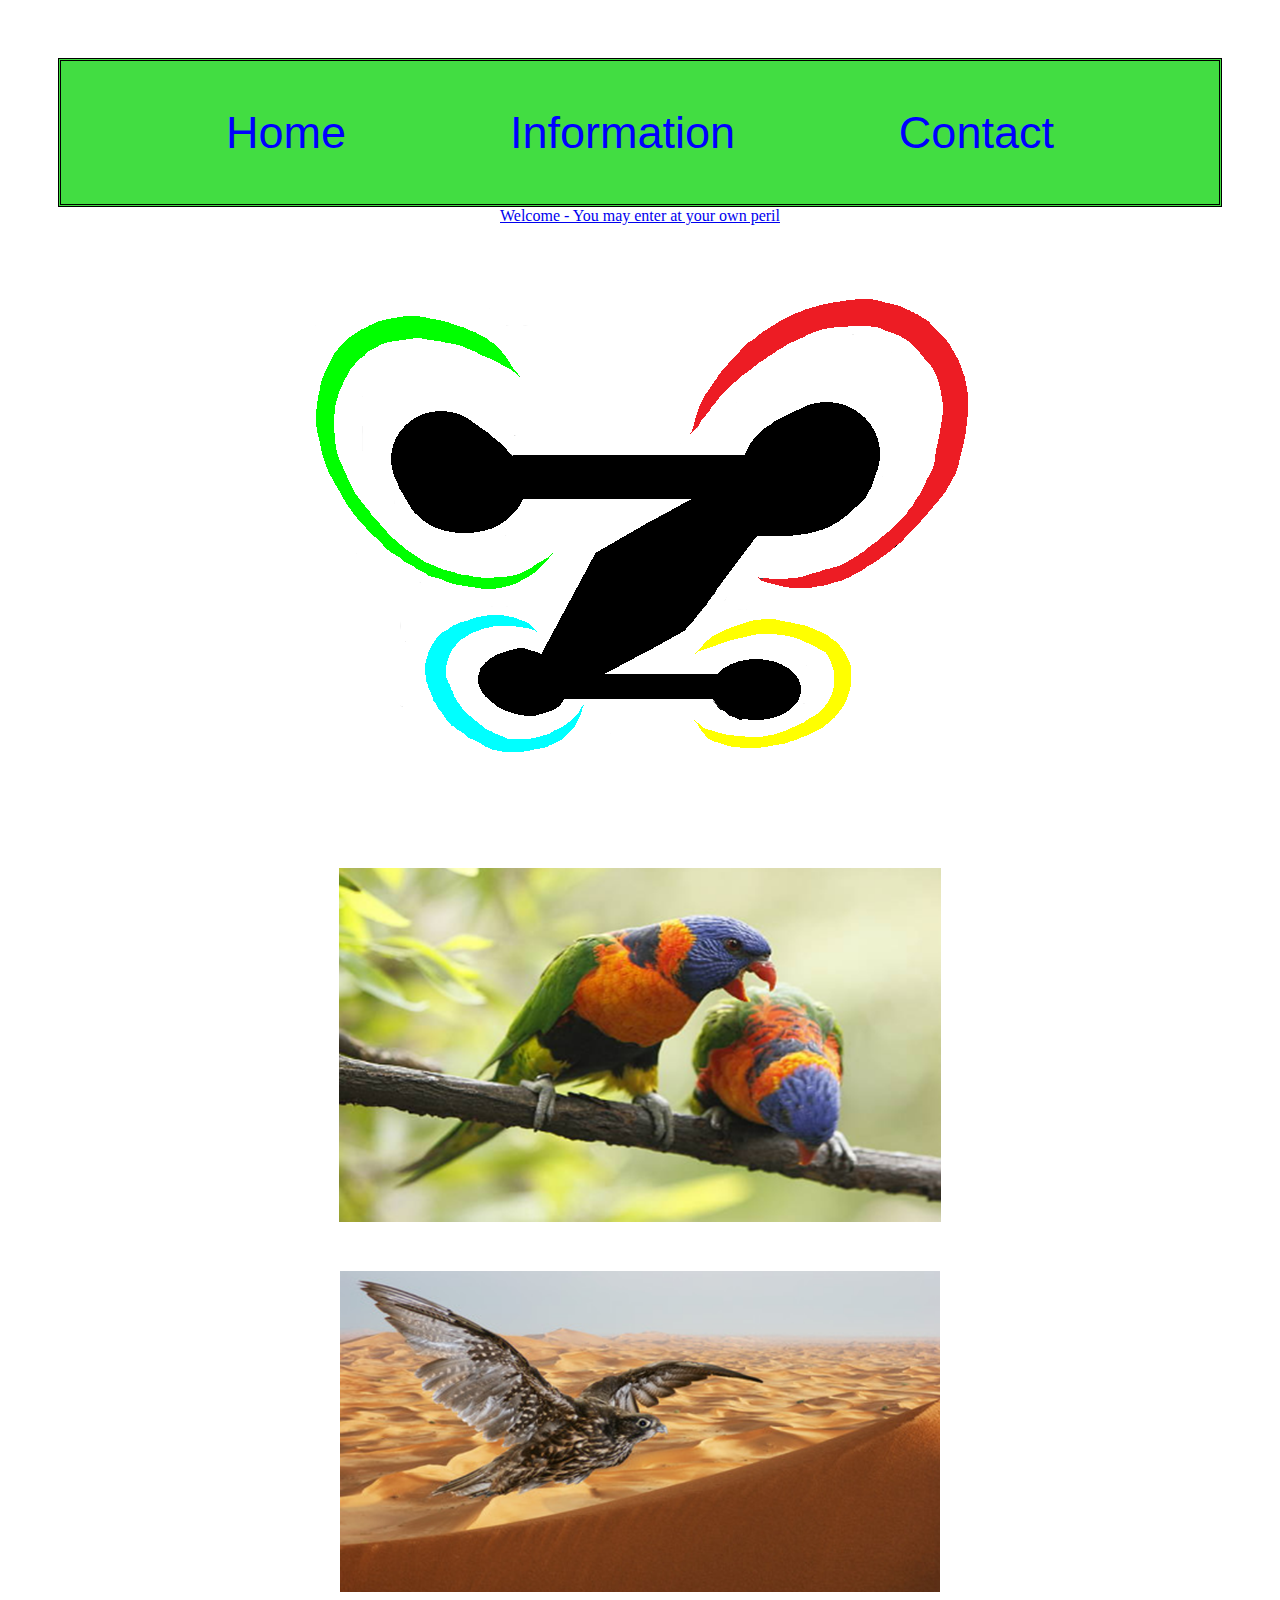
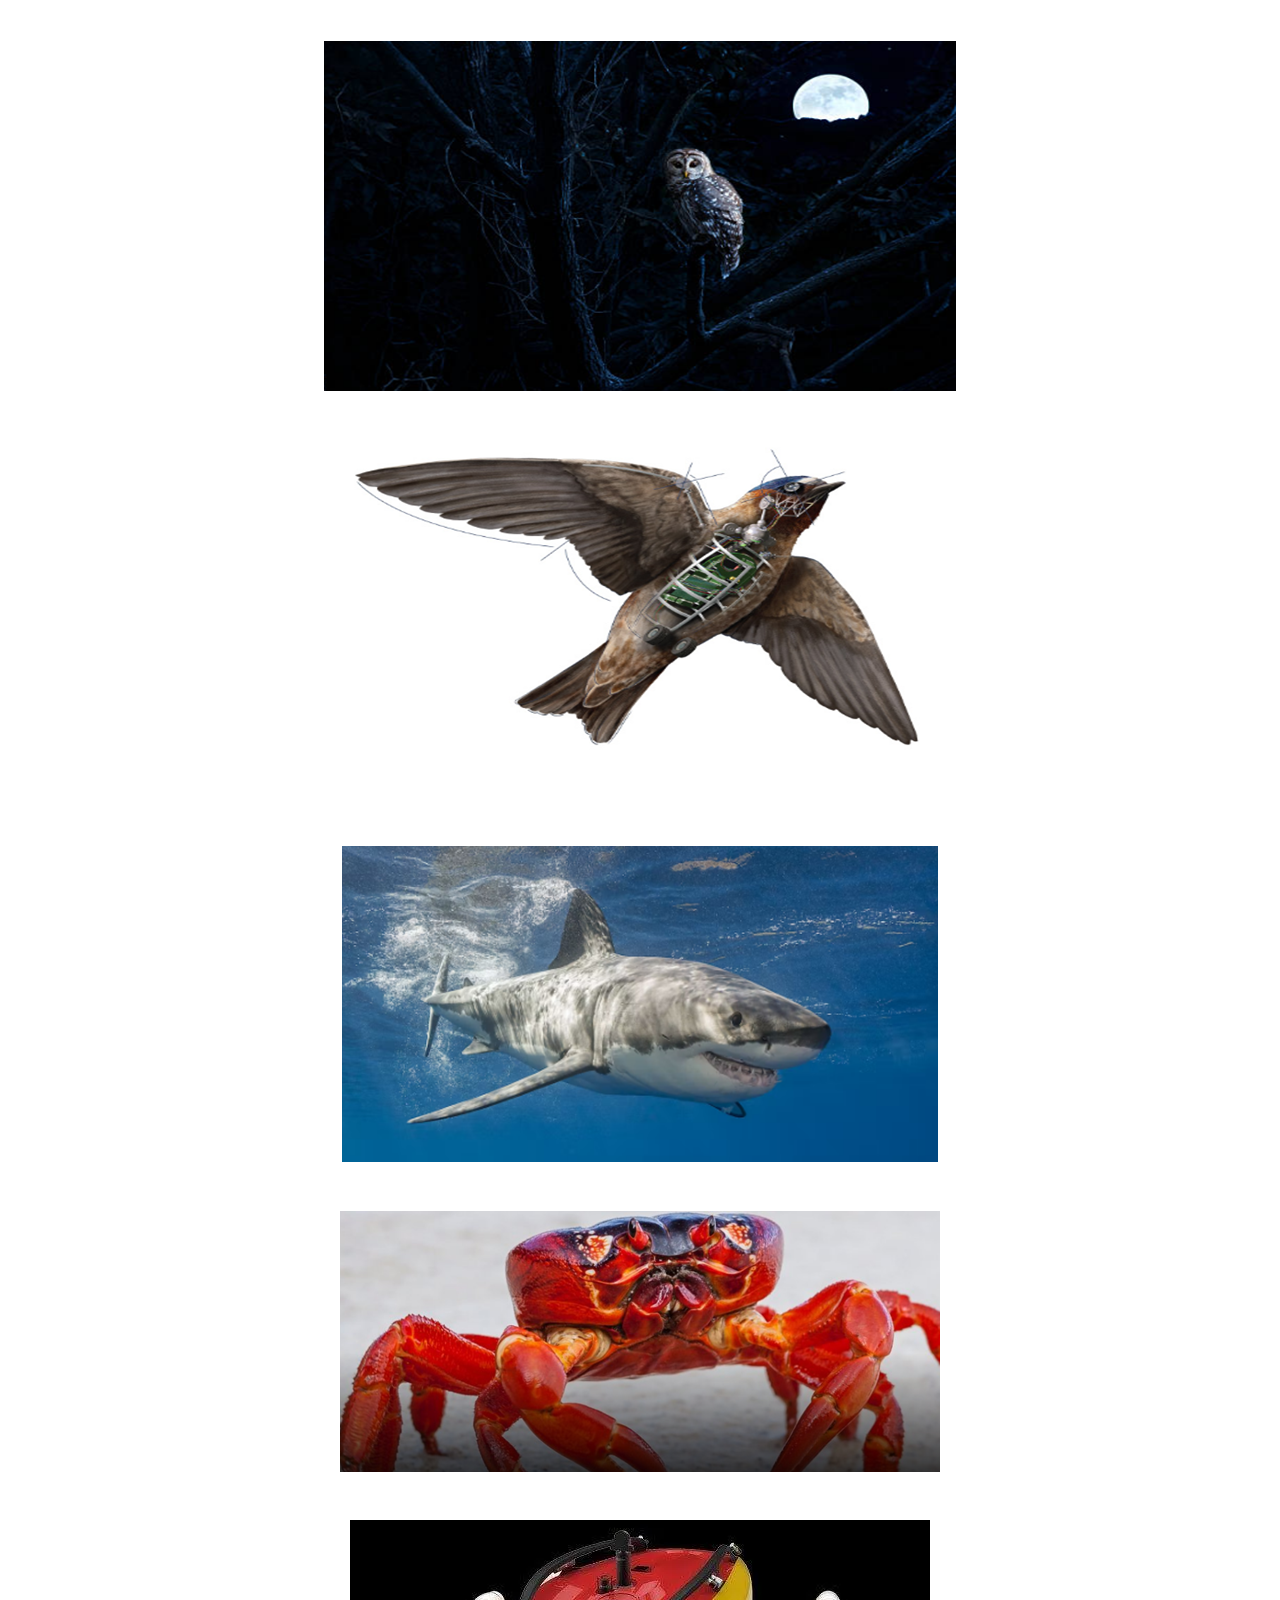
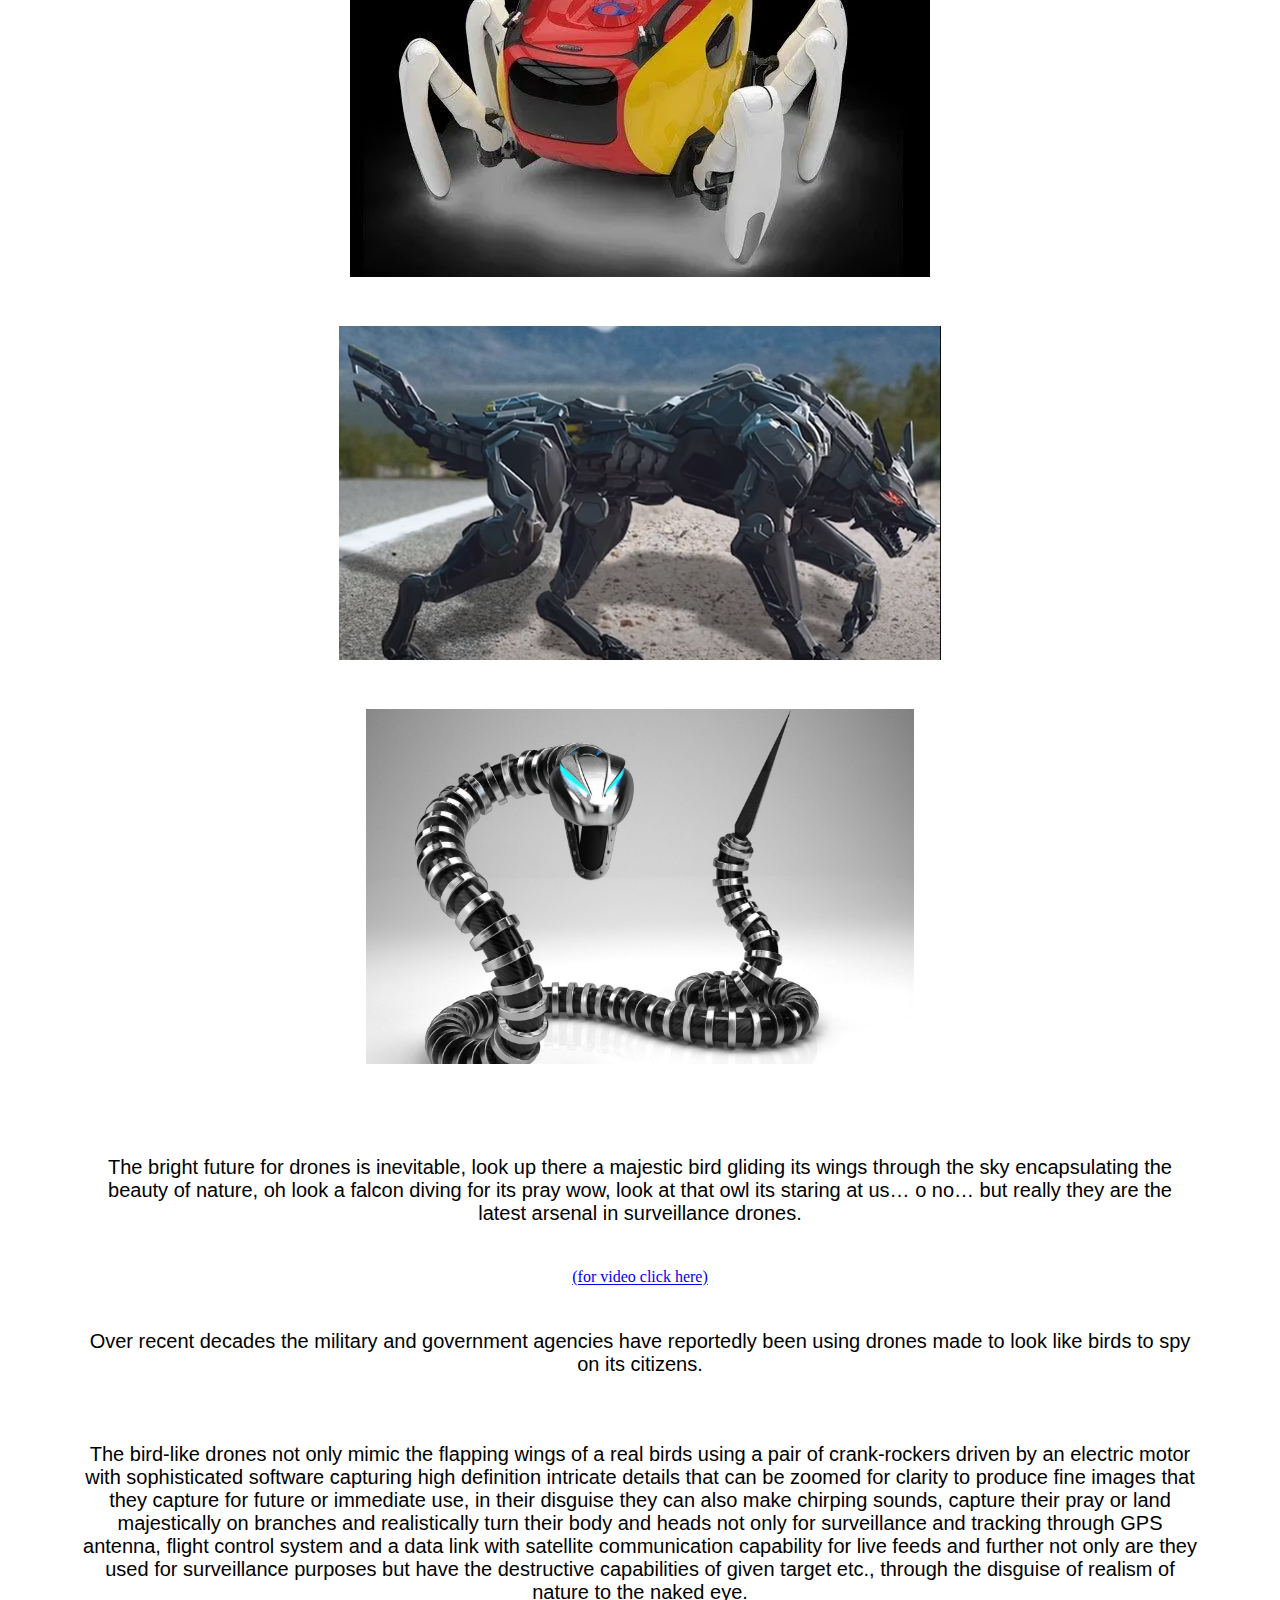
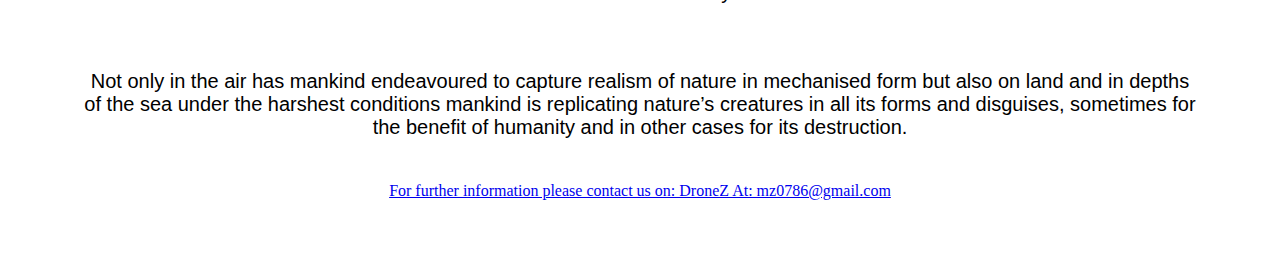
<file: index.html>
<!DOCTYPE html>
<html lang="en">
<head>
    <meta charset="UTF-8">
    <meta http-equiv="X-UA-Compatible" content="IE=edge">
    <meta name="viewport" content="width=device-width, initial-scale=1.0">
        <link rel="stylesheet" href="style.css">
    <title>home : DroneZ</title>

</head>
<body>

    <div id="navbar">
            <a href="index.html">Home</a>
            <a href="info.html">Information</a>
            <a href="contact.html">Contact</a>
    </div>

    <a href="index.html">Welcome - You may enter at your own peril</a>

<div class="images">
    <img src = "DroneZ_Logo.png" alt = "DroneZ Header+Logo">
    <img src = "Beautiful_Bird_Drones1.png" alt = "Beautiful Bird Drones1">
    <img src = "Falcon_Drones1.png" alt = "Falcon Drones1">
    <img src = "Night_Owl_Drones1.png" alt = "Night Owl Drones1">
    <img src = "Bird_Drones_in_Disgise1.png" alt = "Bird Drones in Disgise1">
    <img src = "Shark_Drones1.png" alt = "Shark Drones1">
    <img src = "Crab_Drones1.png" alt = "Crab Drones1">
    <img src = "Older_Crab_Drones1.png" alt = "Older Crab Drones1">
    <img src = "Wolf_Drone1.png" alt = "Wolf Drone1">
    <img src = "Snake _Drones1.png" alt = "Snake  Drones1">
</div>

    <p href="info.html" information>The bright future for drones is inevitable, look up there a majestic bird gliding its wings through the sky encapsulating the beauty of nature, oh look a falcon diving for its pray wow, look at that owl its staring at us… o no… but really they are the latest arsenal in surveillance drones.</p> 
    
</a>
    
<a href="https://youtu.be/SIrDDd2jt7w" target="_blank">(for video click here)</a>

    <p>Over recent decades the military and government agencies have reportedly been using drones made to look like birds to spy on its citizens.</p>

    <p>The bird-like drones not only mimic the flapping wings of a real birds using a pair of crank-rockers driven by an electric motor with sophisticated software capturing high definition intricate details that can be zoomed for clarity to produce fine images that they capture for future or immediate use, in their disguise they can also make chirping sounds, capture their pray or land majestically on branches and realistically turn their body and heads not only for surveillance and tracking through GPS antenna, flight control system and a data link with satellite communication capability for live feeds and further not only are they used for surveillance purposes but have the destructive capabilities of given target etc., through the disguise of realism of nature to the naked eye.</p> 

    <p>Not only in the air has mankind endeavoured to capture realism of nature in mechanised form but also on land and in depths of the sea under the harshest conditions mankind is replicating nature’s creatures in all its forms and disguises, sometimes for the benefit of humanity and in other cases for its destruction.</p>
    
    <a href="contact.html" Contact Details:>For further information please contact us on:
    
    DroneZ

    At: mz0786@gmail.com</a>
     
</body>


</html>
</file>
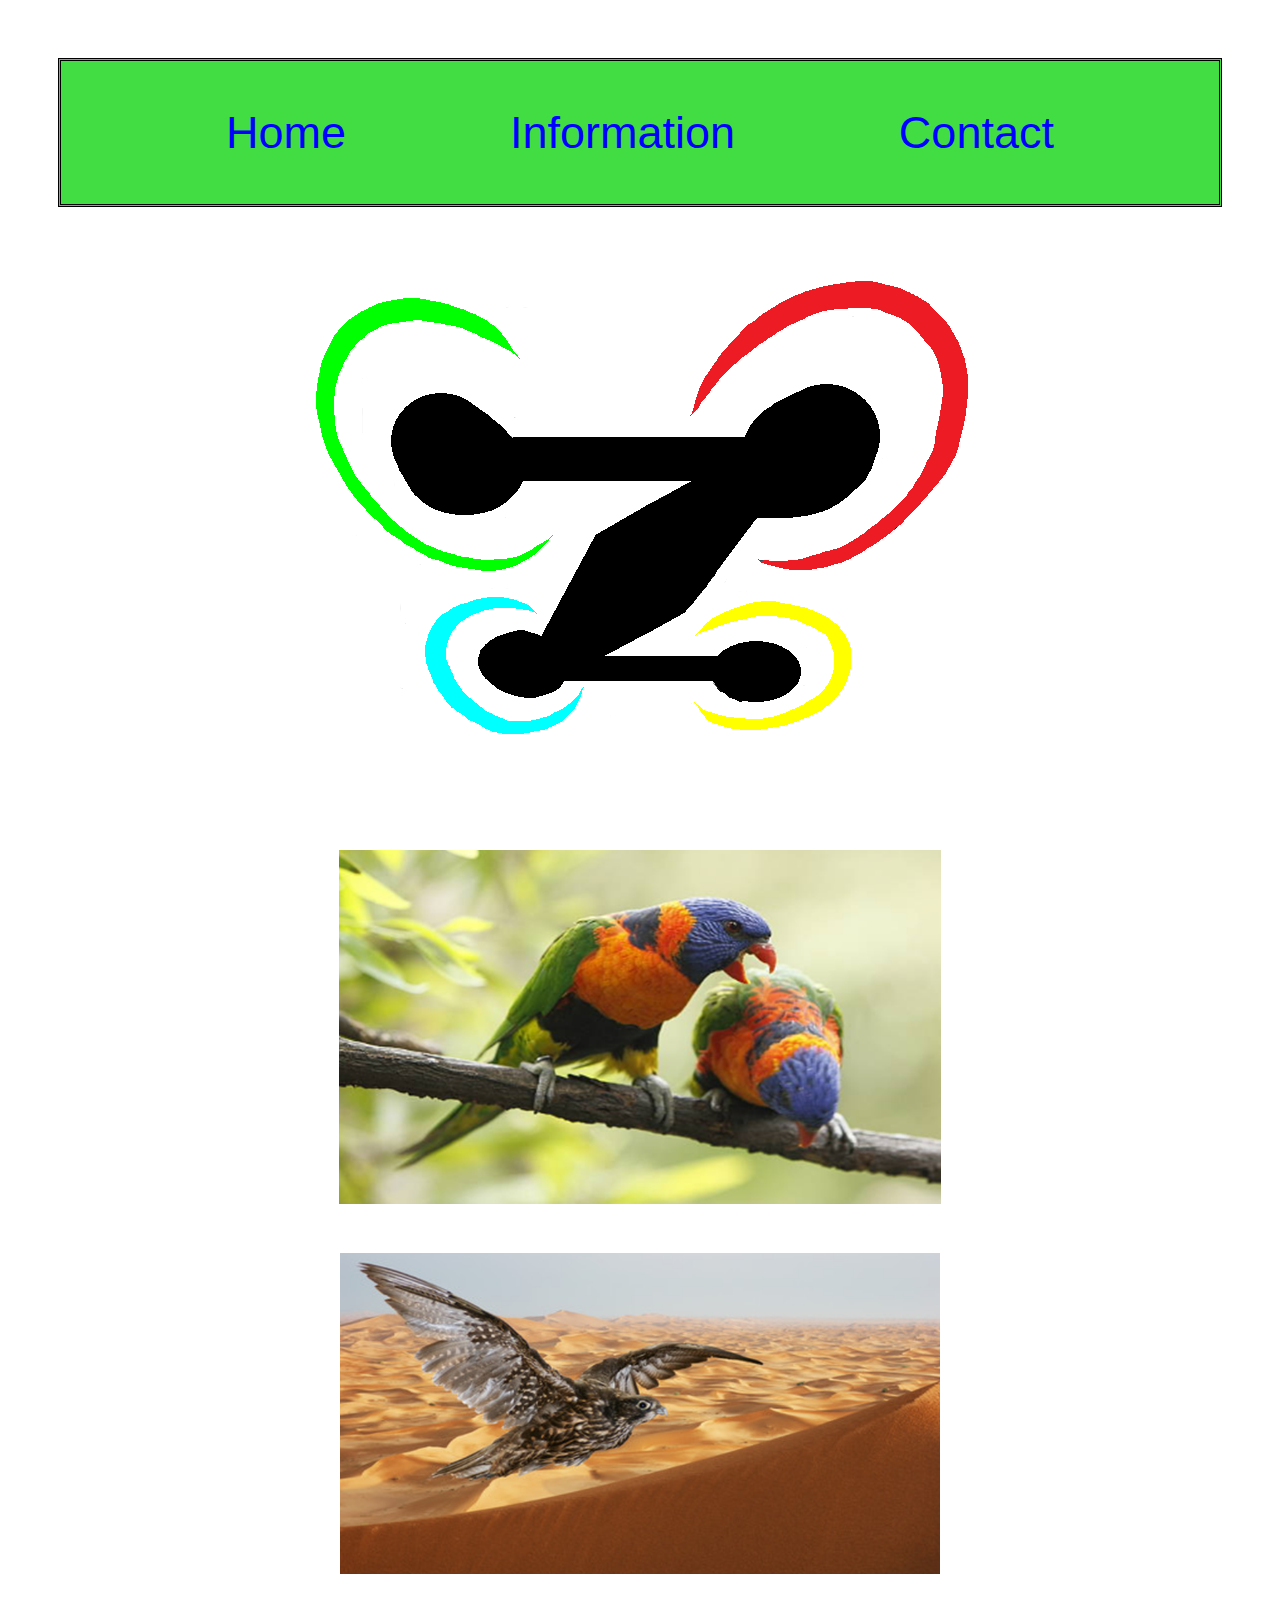
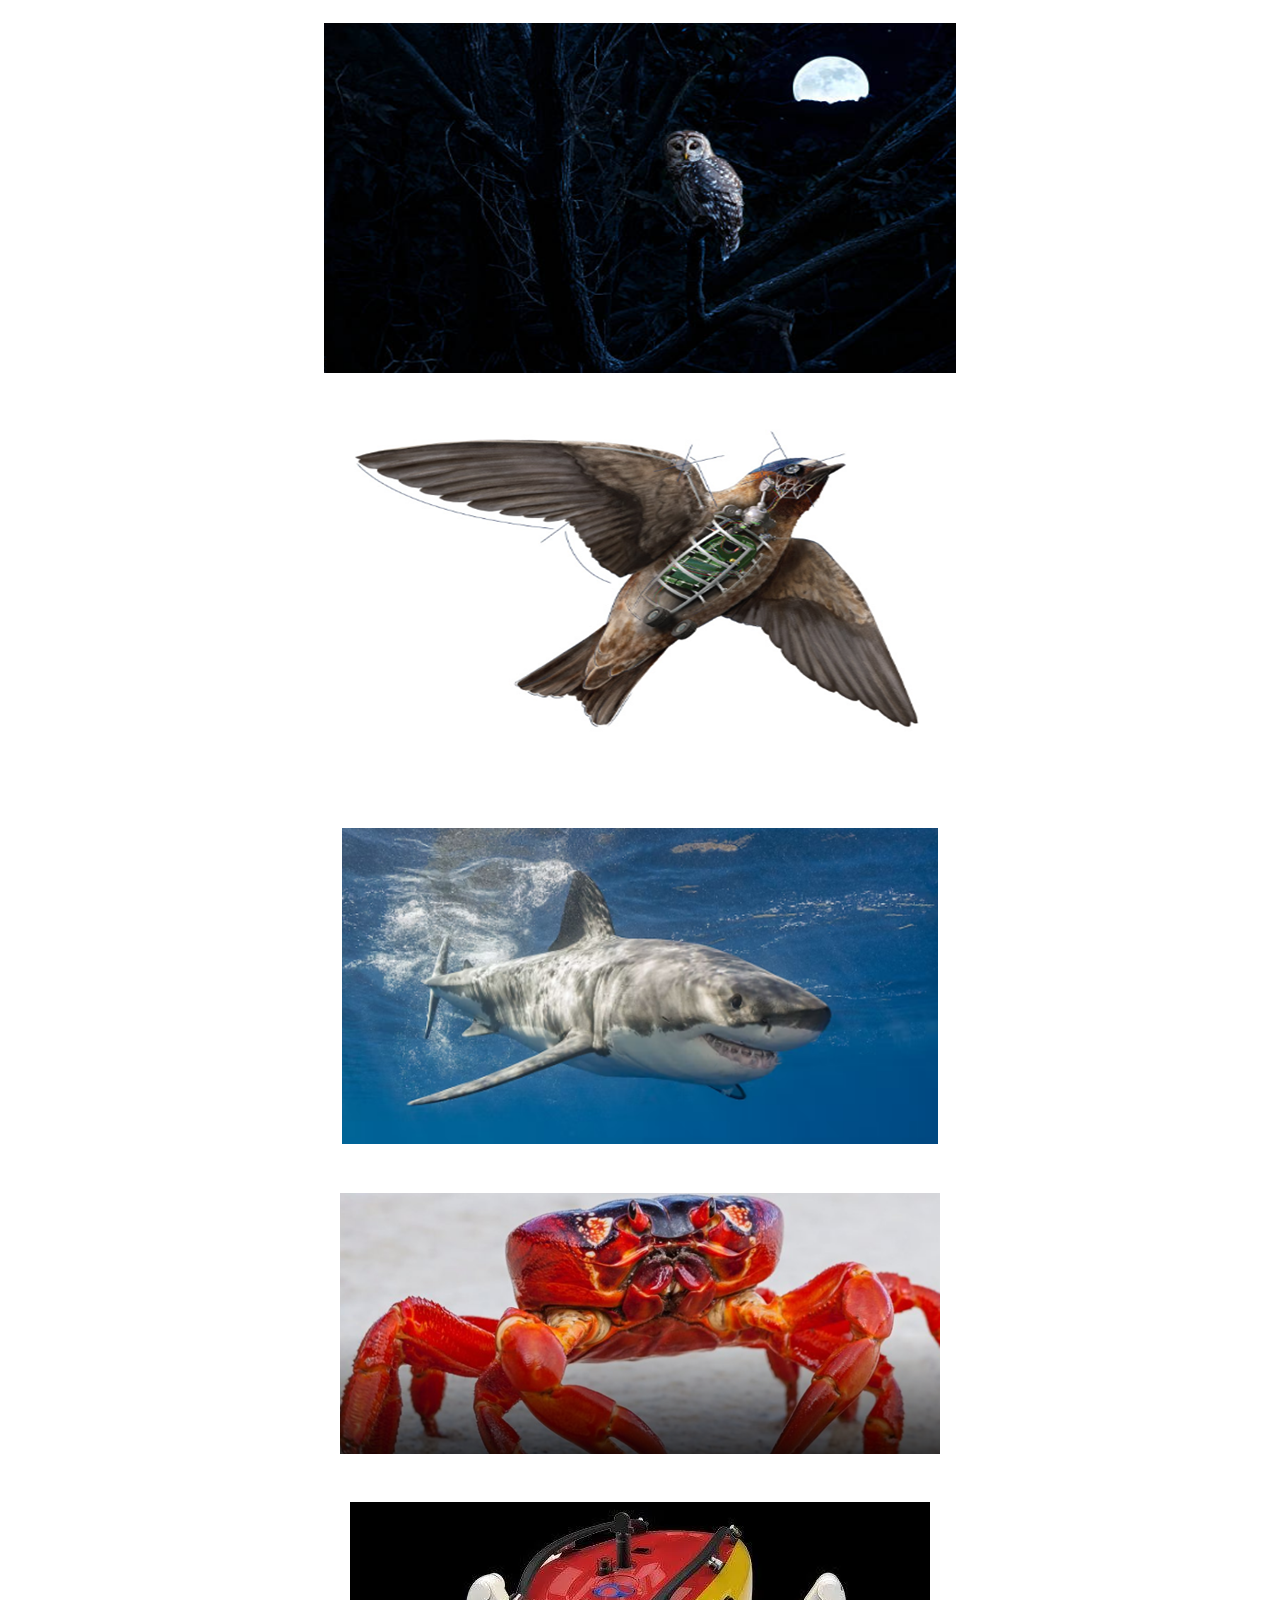
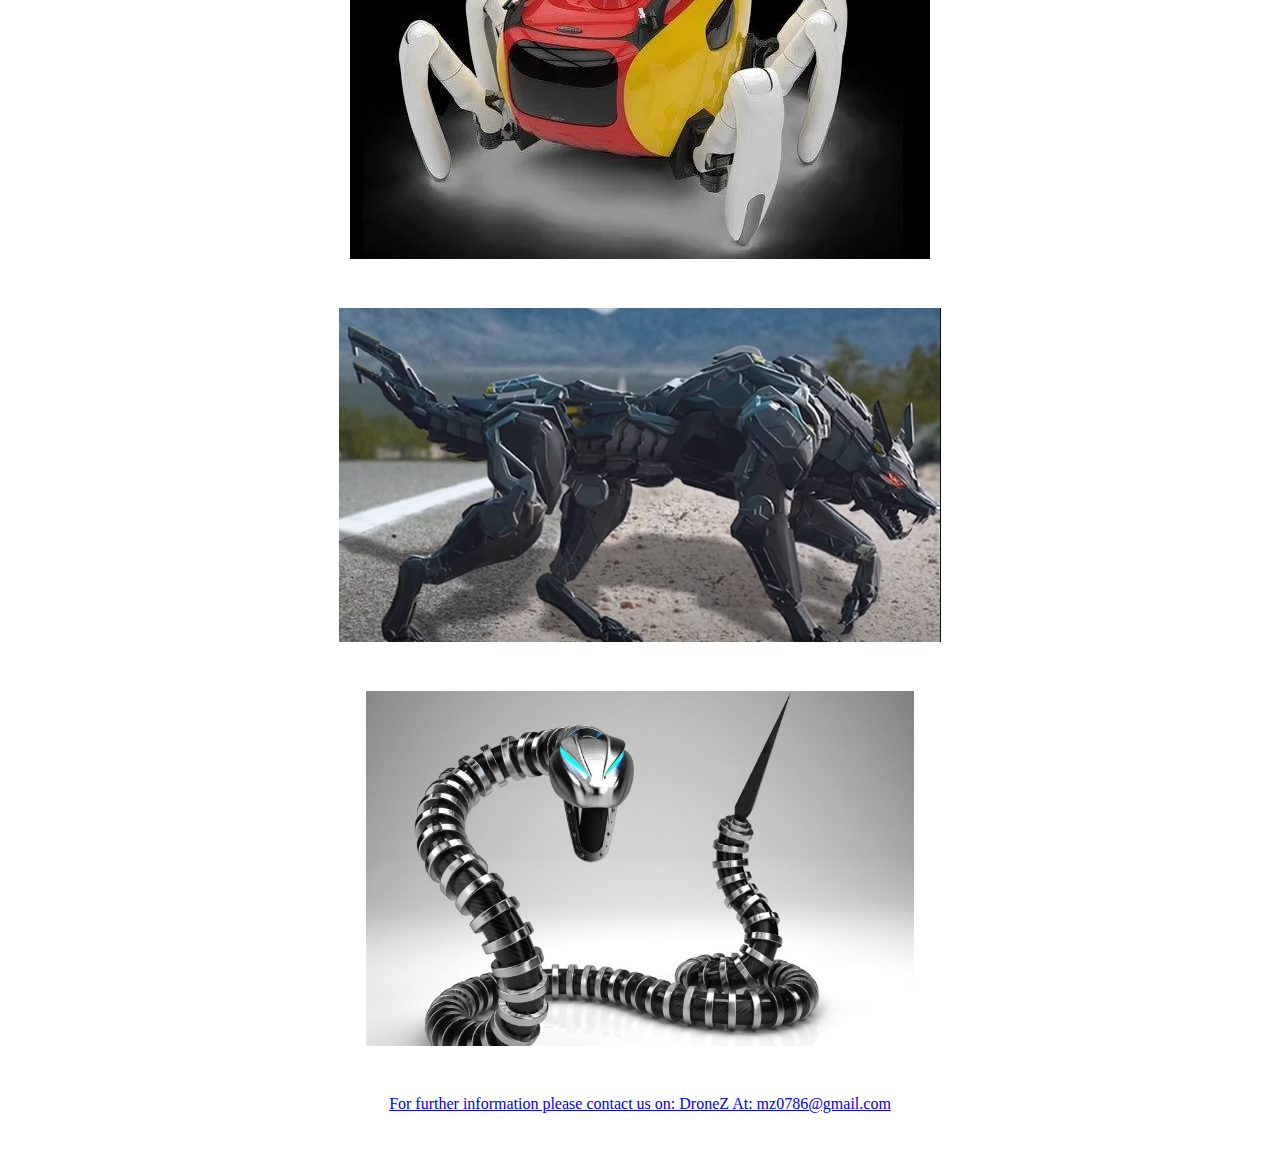
<file: contact.html>
<!DOCTYPE html>
<html lang="en">
<head>
    <meta charset="UTF-8">
    <meta http-equiv="X-UA-Compatible" content="IE=edge">
    <meta name="viewport" content="width=device-width, initial-scale=1.0">
    <link rel="stylesheet" href="style.css">
    <title>home : DroneZ</title>

</head>
<body>

    <div id="navbar">
        <a href="index.html">Home</a>
        <a href="info.html">Information</a>
        <a href="contact.html">Contact</a>

</div>

<div class="images">
    <img src = "DroneZ_Logo.png" alt = "DroneZ Header+Logo">
    <img src = "Beautiful_Bird_Drones1.png" alt = "Beautiful Bird Drones1">
    <img src = "Falcon_Drones1.png" alt = "Falcon Drones1">
    <img src = "Night_Owl_Drones1.png" alt = "Night Owl Drones1">
    <img src = "Bird_Drones_in_Disgise1.png" alt = "Bird Drones in Disgise1">
    <img src = "Shark_Drones1.png" alt = "Shark Drones1">
    <img src = "Crab_Drones1.png" alt = "Crab Drones1">
    <img src = "Older_Crab_Drones1.png" alt = "Older Crab Drones1">
    <img src = "Wolf_Drone1.png" alt = "Wolf Drone1">
    <img src = "Snake _Drones1.png" alt = "Snake  Drones1">
</div>
    <a href="contact.html" Contact Details:>For further information please contact us on:
    
    DroneZ

    At: mz0786@gmail.com</a>
    

    
</body>


</html>
</file>
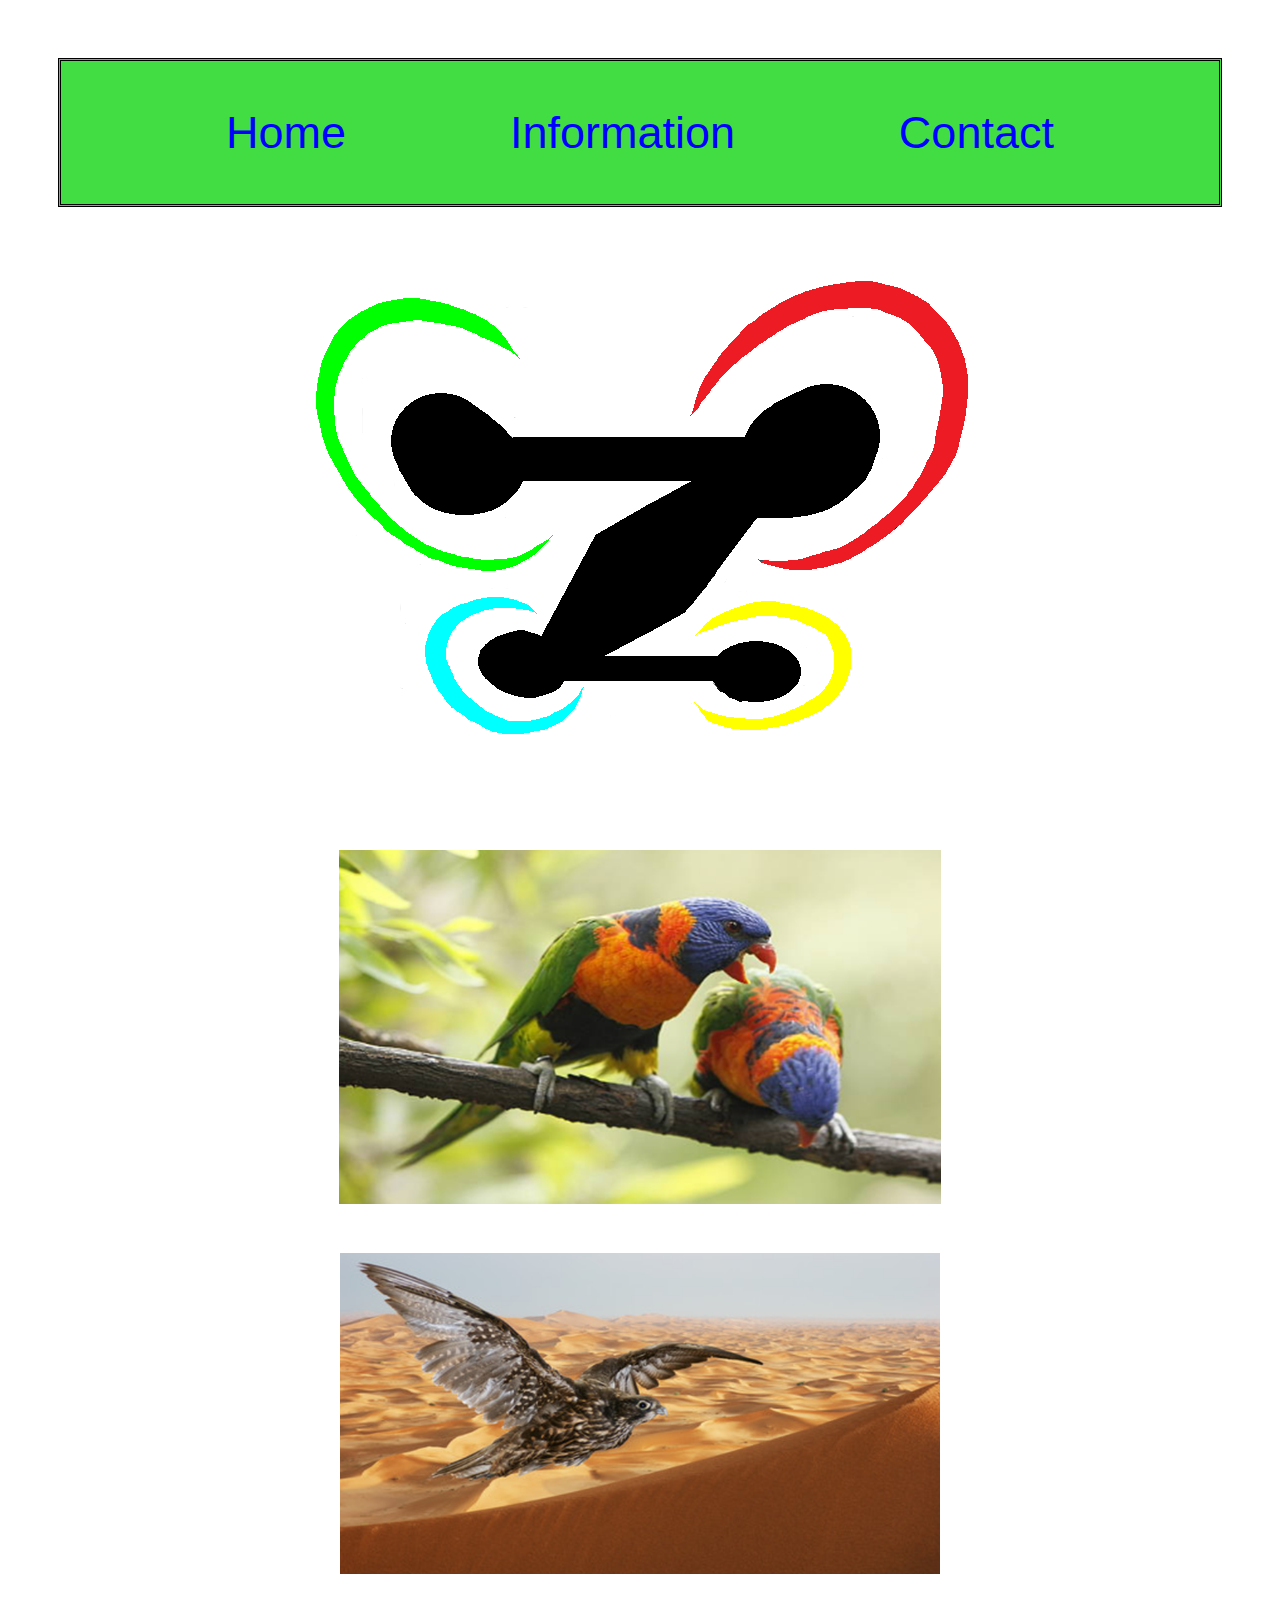
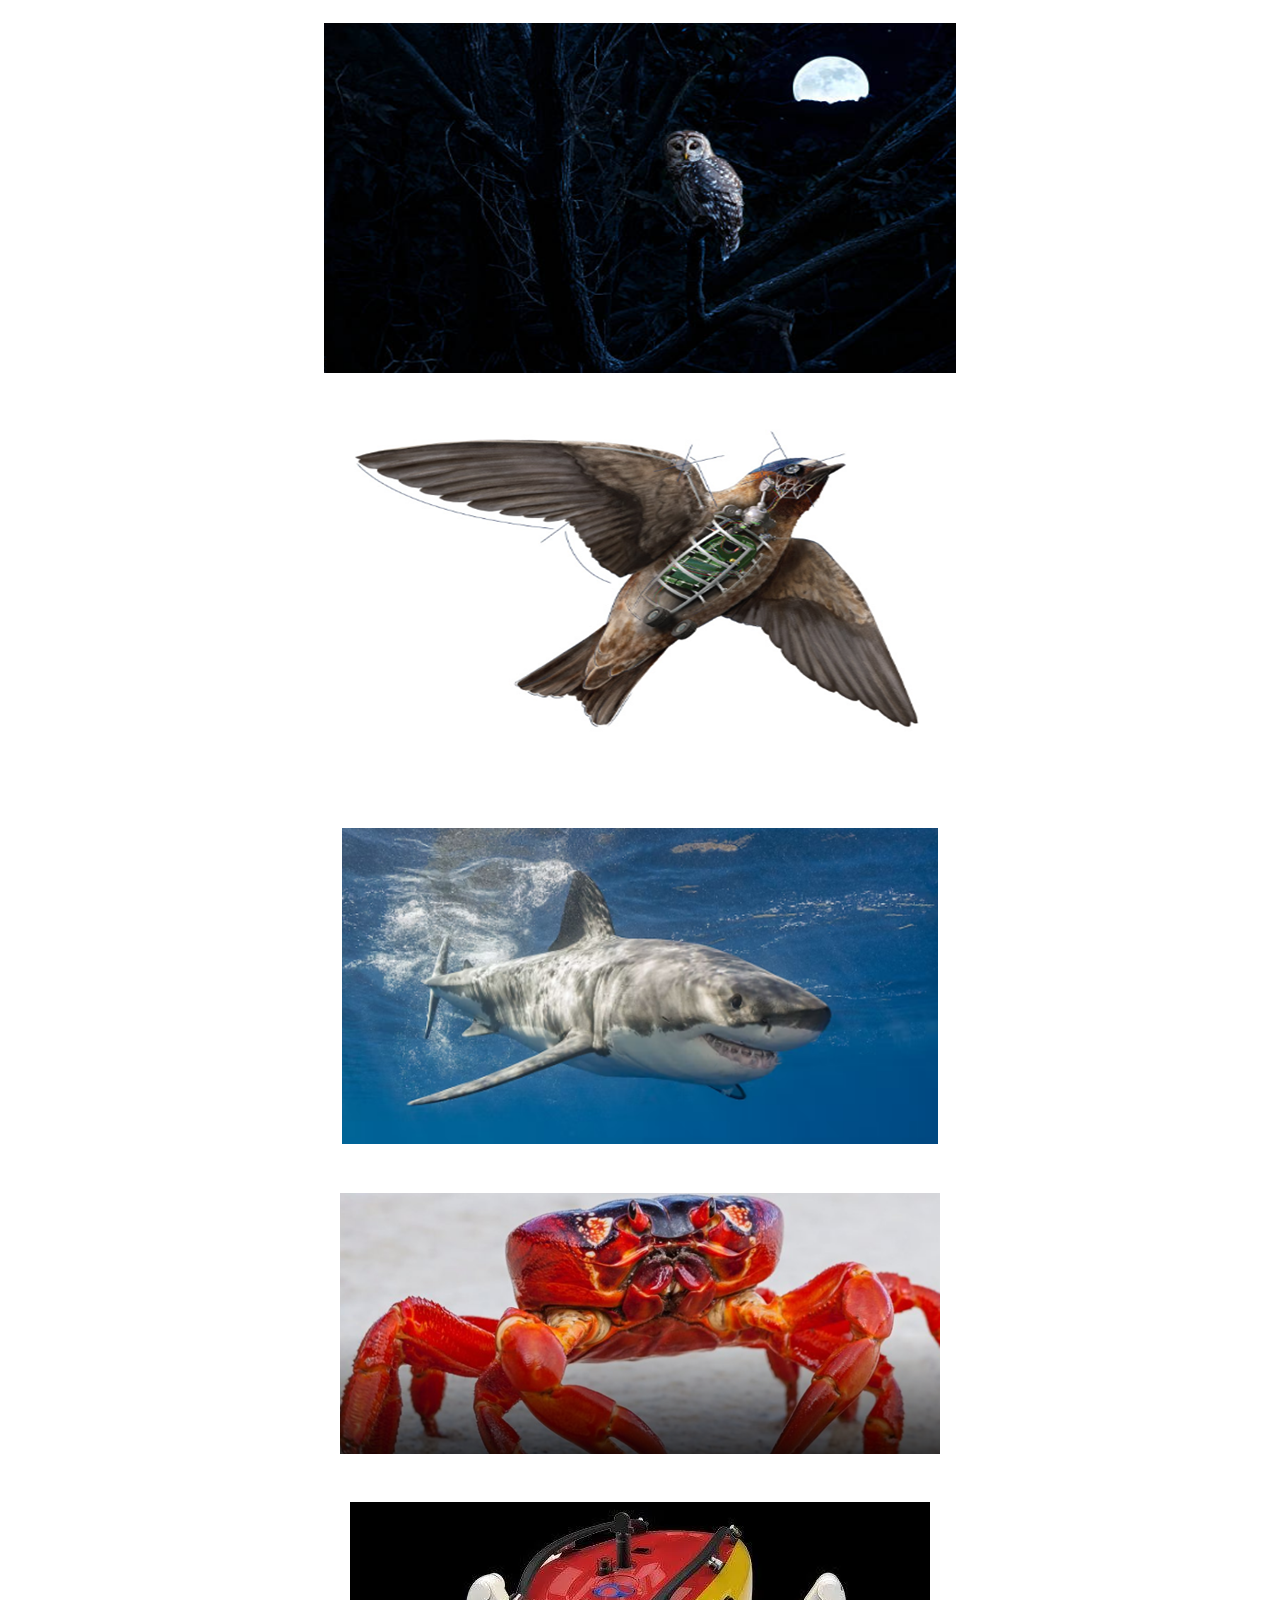
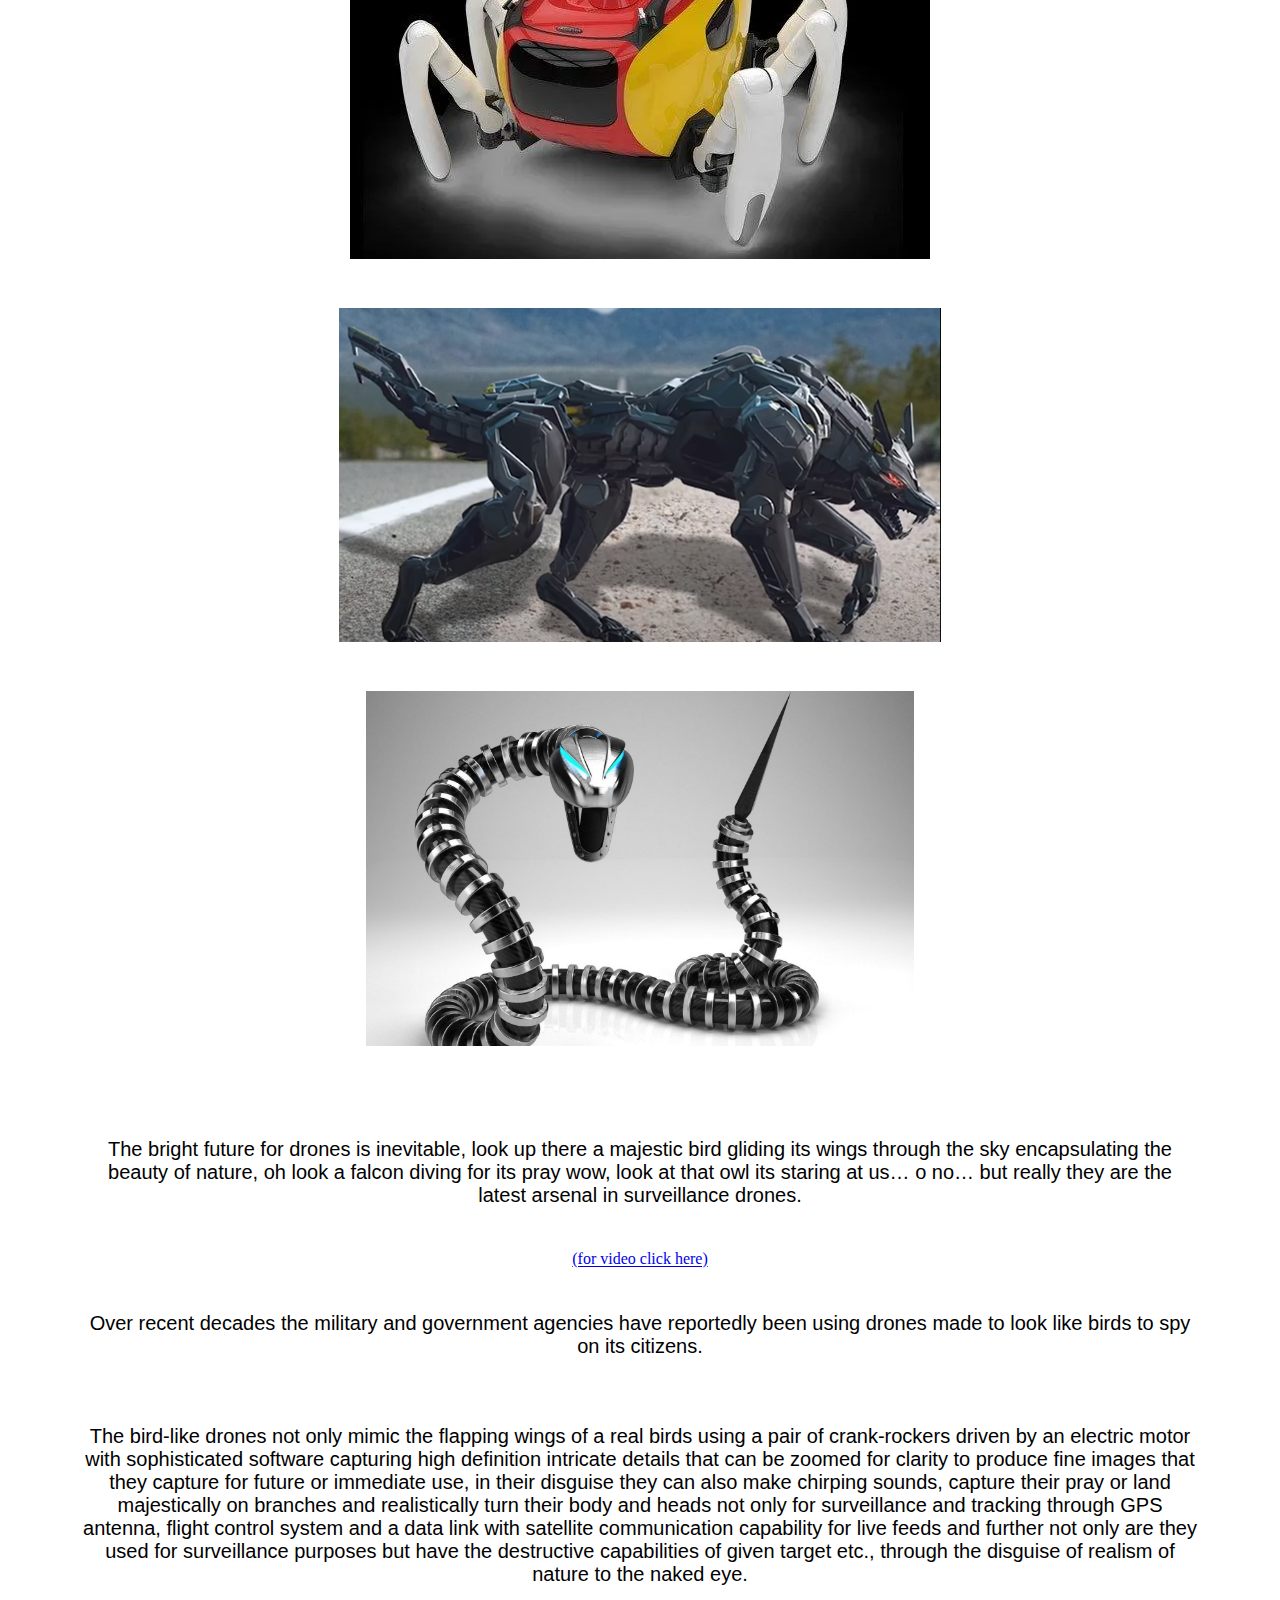
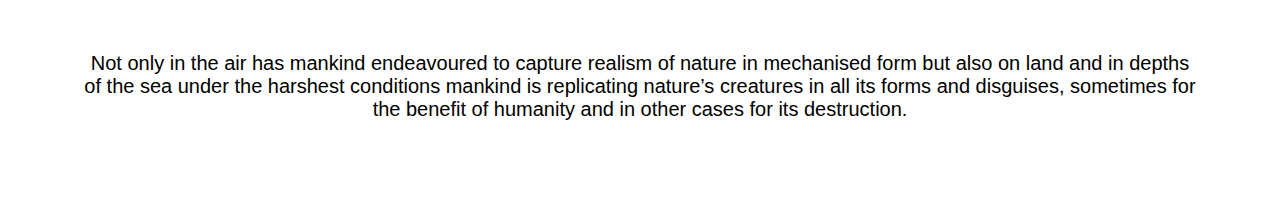
<file: info.html>
<!DOCTYPE html>
<html lang="en">
<head>
    <meta charset="UTF-8">
    <meta http-equiv="X-UA-Compatible" content="IE=edge">
    <meta name="viewport" content="width=device-width, initial-scale=1.0">
    <link rel="stylesheet" href="style.css">
    <title>home : DroneZ</title>

</head>
<body>

    <div id="navbar">
        <a href="index.html">Home</a>
        <a href="info.html">Information</a>
        <a href="contact.html">Contact</a>

</div>

<div class="images">
    
    <img src = "DroneZ_Logo.png" alt = "DroneZ Header+Logo">
    <img src = "Beautiful_Bird_Drones1.png" alt = "Beautiful Bird Drones1">
    <img src = "Falcon_Drones1.png" alt = "Falcon Drones1">
    <img src = "Night_Owl_Drones1.png" alt = "Night Owl Drones1">
    <img src = "Bird_Drones_in_Disgise1.png" alt = "Bird Drones in Disgise1">
    <img src = "Shark_Drones1.png" alt = "Shark Drones1">
    <img src = "Crab_Drones1.png" alt = "Crab Drones1">
    <img src = "Older_Crab_Drones1.png" alt = "Older Crab Drones1">
    <img src = "Wolf_Drone1.png" alt = "Wolf Drone1">
    <img src = "Snake _Drones1.png" alt = "Snake  Drones1">

</div>
    <p href="info.html" information>The bright future for drones is inevitable, look up there a majestic bird gliding its wings through the sky encapsulating the beauty of nature, oh look a falcon diving for its pray wow, look at that owl its staring at us… o no… but really they are the latest arsenal in surveillance drones.</p> 
    


<a href="https://youtu.be/SIrDDd2jt7w" target="_blank">(for video click here)</a>

    <p>Over recent decades the military and government agencies have reportedly been using drones made to look like birds to spy on its citizens.</p>

    <p>The bird-like drones not only mimic the flapping wings of a real birds using a pair of crank-rockers driven by an electric motor with sophisticated software capturing high definition intricate details that can be zoomed for clarity to produce fine images that they capture for future or immediate use, in their disguise they can also make chirping sounds, capture their pray or land majestically on branches and realistically turn their body and heads not only for surveillance and tracking through GPS antenna, flight control system and a data link with satellite communication capability for live feeds and further not only are they used for surveillance purposes but have the destructive capabilities of given target etc., through the disguise of realism of nature to the naked eye.</p> 

    <p>Not only in the air has mankind endeavoured to capture realism of nature in mechanised form but also on land and in depths of the sea under the harshest conditions mankind is replicating nature’s creatures in all its forms and disguises, sometimes for the benefit of humanity and in other cases for its destruction.</p>
    
</body>
</html>
</file>
<file: style.css>
*{
    box-sizing: border-box;
    padding:2%;

}

body{
    text-align:center;
}

#navbar {
    background-color:rgb(66, 221, 66);
    display:flex;
    justify-content:space-evenly;
    border-style: double;
    border-color: black;

}

#navbar a {
    font-family: Arial, Helvetica, sans-serif;
    font-size:5vh;
    color:blue;
    text-decoration: none;
}

#navbar a:hover{
    color:red;
}

h1{
    font-family:Arial, Helvetica, sans-serif;
}

p{
    font-size:20px;
    font-family:'Franklin Gothic Medium', 'Arial Narrow', Arial, sans-serif;
}
</file>
